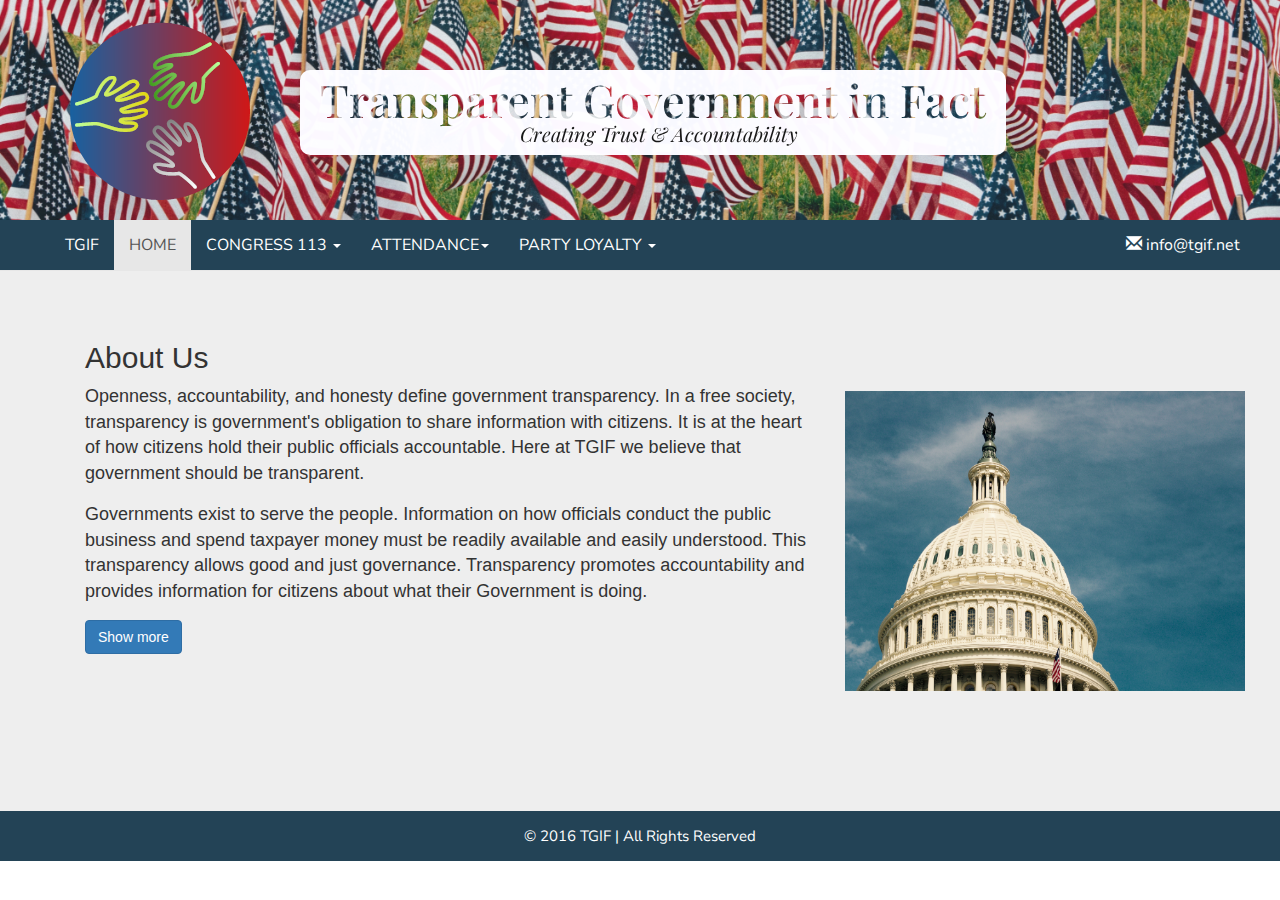
<file: index.html>
<!DOCTYPE html>
<html lang="en">
  <head>
    <meta charset="utf-8" />
    <!--
    <link rel="stylesheet" href="/style/bootstrap.css"> -->
    <meta name="viewport" content="width=device-width, initial-scale=1" />

    <link
      rel="stylesheet"
      href="https://maxcdn.bootstrapcdn.com/bootstrap/3.3.7/css/bootstrap.min.css"
    />

    <link rel="stylesheet" type="text/css" href="/style/styles.css" />

    <link
      href="https://fonts.googleapis.com/css?family=Playfair+Display:900,900i"
      rel="stylesheet"
    />
    <link
      href="https://fonts.googleapis.com/css?family=Nunito+Sans:300,400"
      rel="stylesheet"
    />
    <title>HOME</title>
  </head>

  <body>
    <header>
      <div class="overlay">
        <h1>Transparent Government in Fact</h1>
        <p>Creating Trust &amp; Accountability</p>
      </div>
      <div>
        <img class="logo-img" src="logo.png" alt="TGIF logo" />
      </div>
    </header>

    <!-- Navbar content -->
    <div class="jumbotron">
      <nav
        class="navbar navbar-default navbar-static-top"
        role="navigation"
        id="myNav"
      >
        <ul class="nav navbar-nav">
          <li>
            <a
              href="https://obamawhitehouse.archives.gov/the-press-office/transparency-and-open-government"
              >TGIF
            </a>
          </li>
          <li class="active">
            <a href="#">HOME </a>
          </li>
          <li class="dropdown">
            <a href="#" class="dropdown-toggle" data-toggle="dropdown"
              >CONGRESS 113 <b class="caret"></b
            ></a>
            <ul class="dropdown-menu">
              <li><a href="senate-starter-page.html">SENATE</a></li>
              <li><a href="house-starter-page.html">HOUSE</a></li>
            </ul>
          </li>
          <li class="dropdown">
            <a href="#" class="dropdown-toggle" data-toggle="dropdown"
              >ATTENDANCE<b class="caret"></b
            ></a>
            <ul class="dropdown-menu">
              <li><a href="senate-attendance-starter-page.html">SENATE</a></li>
              <li><a href="house-attendance-starter-page.html">HOUSE</a></li>
            </ul>
          </li>
          <li class="dropdown">
            <a href="#" class="dropdown-toggle" data-toggle="dropdown"
              >PARTY LOYALTY <b class="caret"></b
            ></a>
            <ul class="dropdown-menu">
              <li>
                <a href="senate-party-loyalty-starter-page.html">SENATE</a>
              </li>
              <li><a href="house-party-loyalty-starter-page.html">HOUSE</a></li>
            </ul>
          </li>
        </ul>
        <ul class="nav navbar-nav navbar-right">
          <li>
            <a href="mailto:info@tgif.net">
              <span class="glyphicon glyphicon-envelope"></span>
              info&#64;tgif.net
            </a>
          </li>
        </ul>
      </nav>
      <!--Main container-->

      <div class="container">
        <!-- <div class="content"> -->

        <div class="col-sm-8">
          <h2>About Us</h2>
          <p>
            Openness, accountability, and honesty define government
            transparency. In a free society, transparency is government's
            obligation to share information with citizens. It is at the heart of
            how citizens hold their public officials accountable. Here at TGIF
            we believe that government should be transparent.
          </p>
          <p>
            Governments exist to serve the people. Information on how officials
            conduct the public business and spend taxpayer money must be readily
            available and easily understood. This transparency allows good and
            just governance. Transparency promotes accountability and provides
            information for citizens about what their Government is doing.
          </p>
          <div class="collapse" id="block-id">
            <p>
              We also believe that government should be participatory. Public
              engagement enhances the Government's effectiveness and improves
              the quality of its decisions. Knowledge is widely dispersed in
              society, and public officials benefit from having access to that
              dispersed knowledge. We invite you to use our site to become
              actively engaged in American government.
            </p>

            <p>
              TGIF works to disclose information in forms that the public can
              readily find and use. We solicit public feedback to identify
              information of greatest use to the public.
            </p>

            <h3>Background History of Government Transparency</h3>
            <p>
              In the West, the idea that government should be open to public
              scrutiny and susceptible to public opinion dates back at least to
              the time of the Enlightenment, when many philosophes made an
              attack on absolutist doctrine of state secrecy, a core part of
              their intellectual project. The passage of formal legislative
              instruments to this end can also be traced to this time with
              Sweden, for example, (which then included Finland as a
              Swedish-governed territory) enacting free press legislation as
              part of its constitution (Freedom of the Press Act, 1766). This
              approach, and that of the philosophes more broadly, is strongly
              related to recent historiography on the eighteenth-century public
              sphere.
            </p>

            <p>
              Influenced by Enlightenment thought, the revolutions in America
              (1776) and France (1789), freedom of the press enshrined
              provisions and requirements for public budgetary accounting and
              freedom of the press in constitutional articles. In the nineteenth
              century, attempts by Metternichean statesmen to row back on these
              measures were vigorously opposed by a number of eminent liberal
              politicians and writers, Bentham, Mill and Acton prominent among
              the latter.
            </p>

            <p>
              Open government is widely seen to be a key hallmark of
              contemporary democratic practice and is often linked to the
              passing of freedom of information legislation. Scandinavian
              countries claim to have adopted the first freedom of information
              legislation, dating the origins of its modern provisions to the
              eighteenth century and Finland continuing the presumption of
              openness after gaining independence in 1917, passing its Act on
              Publicity of Official Documents in 1951 (superseded by new
              legislation in 1999).
            </p>

            <p>
              The United States passed its Freedom of Information Act (FOIA) in
              1966, FOIAs, Access to Information Acts (AIAs) or equivalent laws
              were passed in Denmark and Norway in 1970.
            </p>
          </div>
          <!-- aria-expanded attribute is mandatory -->
          <!-- bootstrap changes it to true/false on toggle -->
          <a
            href="#block-id"
            class="btn btn-primary"
            data-toggle="collapse"
            aria-expanded="false"
            aria-controls="block-id"
          >
            <span class="collapsed">
              Show more
            </span>

            <span class="expanded">
              Show Less
            </span>
          </a>
        </div>
        <div class="col-sm-4">
          <img
            class="home-img"
            src="congress.png"
            aria-describedby=""
            alt="image of building"
          />
        </div>
      </div>

      <!-- Footer -->

      <div class="myFooter">
        <footer>
          <!-- Copyright -->
          <a>© 2016 TGIF | All Rights Reserved</a>
          <!-- Copyright -->
        </footer>
      </div>
    </div>

    <script src="https://ajax.googleapis.com/ajax/libs/jquery/3.3.1/jquery.min.js"></script>

    <script src="https://maxcdn.bootstrapcdn.com/bootstrap/3.3.7/js/bootstrap.min.js"></script>

    <script></script>
  </body>
</html>
</file>
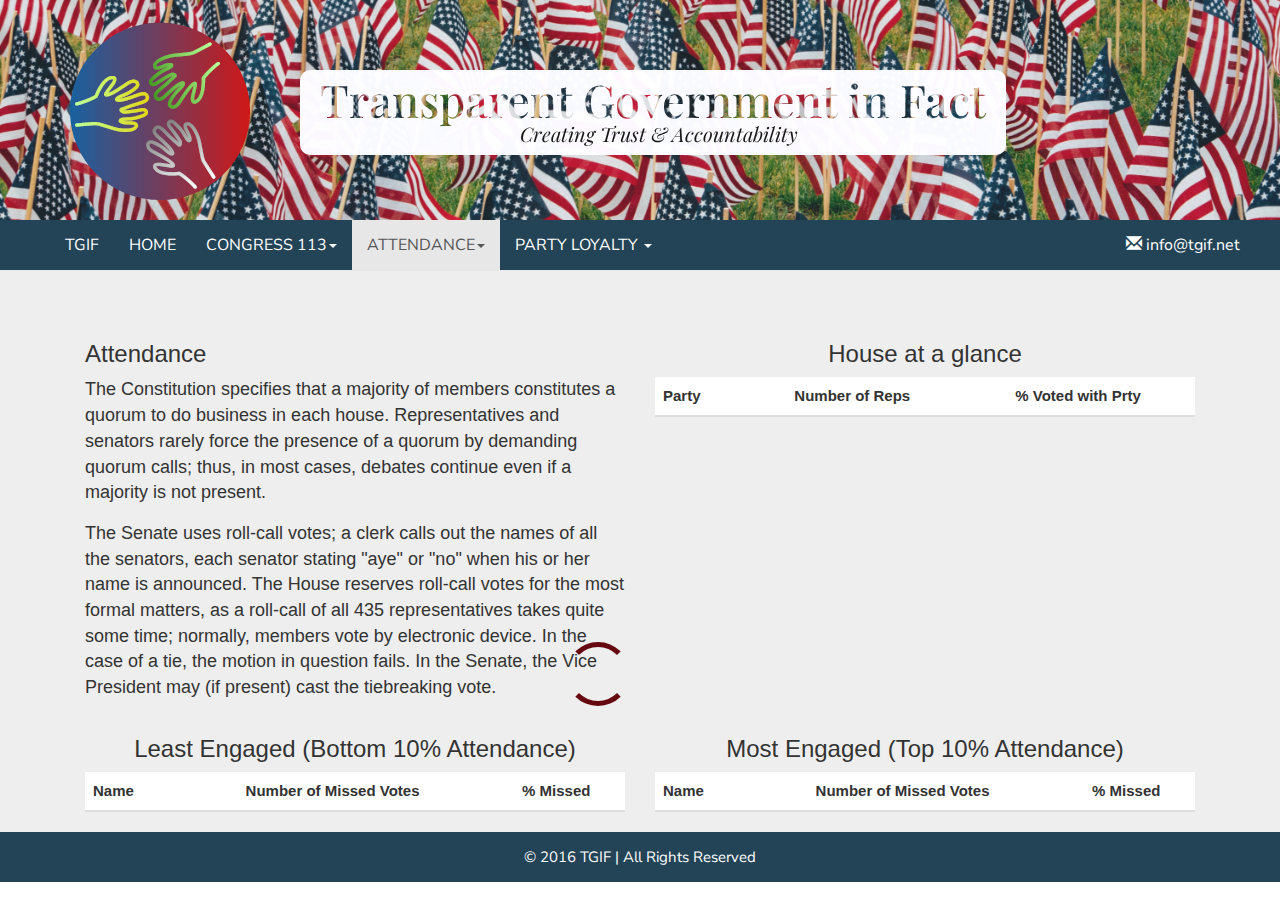
<file: house-attendance-starter-page.html>
<!DOCTYPE html>
<html lang="en">

<head>
    <meta charset="utf-8">
    <meta name="viewport" content="width=device-width, initial-scale=1">
    <link rel="stylesheet" href="https://maxcdn.bootstrapcdn.com/bootstrap/3.3.7/css/bootstrap.min.css">
    <link rel="stylesheet" type="text/css" href="/style/styles.css">
    <link href="https://fonts.googleapis.com/css?family=Playfair+Display:900,900i" rel="stylesheet">
    <link href="https://fonts.googleapis.com/css?family=Nunito+Sans:300,400" rel="stylesheet">
    <title>HOUSE ATTENDANCE</title>
</head>

<body>
    <!--START header img-->
    <!--loader
    <div id="loader"></div>

    <div style="display:none;" id="myDiv" class="animate-bottom"></div>-->
    <header>
        <div class="overlay">
            <h1>Transparent Government in Fact</h1>
            <p>Creating Trust &amp; Accountability</p>
        </div>
        <div>
            <img class="logo-img" src="logo.png" alt="TGIF logo">
        </div>
    </header>
    <!--END header img-->

    <!-- START Navbar content -->
    <div class="jumbotron">

        <nav class="navbar navbar-default navbar-static-top" role="navigation" id="myNav">
            <ul class="nav navbar-nav">
                <li>
                    <a href="https://www.whitehouse.gov/the_press_office/TransparencyandOpenGovernment">TGIF</a>
                </li>

                <li>
                    <a href="index.html">HOME</a>
                </li>
                <li class="dropdown">
                    <a href="#" class="dropdown-toggle" data-toggle="dropdown">CONGRESS 113<b class="caret"></b></a>
                    <ul class="dropdown-menu">
                        <li><a href="senate-starter-page.html">SENATE</a></li>
                        <li><a href="house-starter-page.html">HOUSE</a></li>
                    </ul>
                </li>
                <li class="active" class="dropdown">
                    <a href="#" class="dropdown-toggle" data-toggle="dropdown">ATTENDANCE<b class="caret"></b></a>
                    <ul class="dropdown-menu">
                        <li><a href="senate-attendance-starter-page.html">SENATE</a></li>
                        <li><a href="#">HOUSE</a></li>
                    </ul>
                </li>
                <li class="dropdown">
                    <a href="#" class="dropdown-toggle" data-toggle="dropdown">PARTY LOYALTY <b class="caret"></b></a>
                    <ul class="dropdown-menu">
                        <li><a href="senate-party-loyalty-starter-page.html">SENATE</a></li>
                        <li><a href="house-party-loyalty-starter-page.html">HOUSE</a></li>
                    </ul>
                </li>
            </ul>
            <ul class="nav navbar-nav navbar-right">
                <li>
                    <a href="mailto:info@tgif.net">
                        <span class="glyphicon glyphicon-envelope"></span> info&#64;tgif.net
                    </a>
                </li>
            </ul>
        </nav>
        <!-- END Navbar content -->
        <!-- START Table container-->
        <div class="container">

            <div class="col-sm-6">
                <h3>Attendance</h3>
                <p>The Constitution specifies that a majority of members constitutes a quorum to do business in each house. Representatives and senators rarely force the presence of a quorum by demanding quorum calls; thus, in most cases, debates continue even if a majority is not present.</p>

                <p>The Senate uses roll-call votes; a clerk calls out the names of all the senators, each senator stating "aye" or "no" when his or her name is announced. The House reserves roll-call votes for the most formal matters, as a roll-call of all 435 representatives takes quite some time; normally, members vote by electronic device. In the case of a tie, the motion in question fails. In the Senate, the Vice President may (if present) cast the tiebreaking vote.</p>
            </div>
            <div class="col-sm-6">
                <h3 class="text-center">House at a glance</h3>
                <table class="table">
                    <thead class="table thead-light">
                        <tr>
                            <th>Party</th>
                            <th class="text-center">Number of Reps</th>
                            <th class="text-center">% Voted with Prty</th>
                        </tr>
                    </thead>
                    <tbody id="attendance">
                    </tbody>
                </table>
            </div>
        </div>
        <div class="container">
            <div class="col-sm-6">
                <h3 class="text-center">Least Engaged (Bottom 10% Attendance)</h3>
                <table class="table">
                    <thead class="table thead-light">
                        <tr>
                            <th>Name</th>
                            <th class="text-center">Number of Missed Votes</th>
                            <th class="text-center">% Missed</th>
                        </tr>
                    </thead>
                    <tbody id="least_engaged">

                    </tbody>
                </table>
            </div>

            <!-- TABLE top attendance -->
            <div class="col-sm-6">
                <h3 class="text-center">Most Engaged (Top 10% Attendance)</h3>
                <table class="table">
                    <thead class="table thead-light">
                        <tr>
                            <th>Name</th>
                            <th class="text-center">Number of Missed Votes</th>
                            <th class="text-center">% Missed</th>
                        </tr>
                    </thead>
                    <tbody id="most_engaged">

                    </tbody>
                </table>

            </div>
            <div id="lds-dual-ring"></div>
        </div>
        <!-- END Main container-->

        <!--START Footer -->
        <div class="myFooter">
            <footer>
                <!-- Copyright -->
                <a>© 2016 TGIF | All Rights Reserved</a>
                <!-- Copyright -->
            </footer>
        </div>
        <!-- END Footer -->


        <script src="statistics.js"></script>

        <script src="https://ajax.googleapis.com/ajax/libs/jquery/3.3.1/jquery.min.js"></script>
        <script src="https://maxcdn.bootstrapcdn.com/bootstrap/3.3.7/js/bootstrap.min.js"></script>
        
    </div>

</body>

</html>
</file>
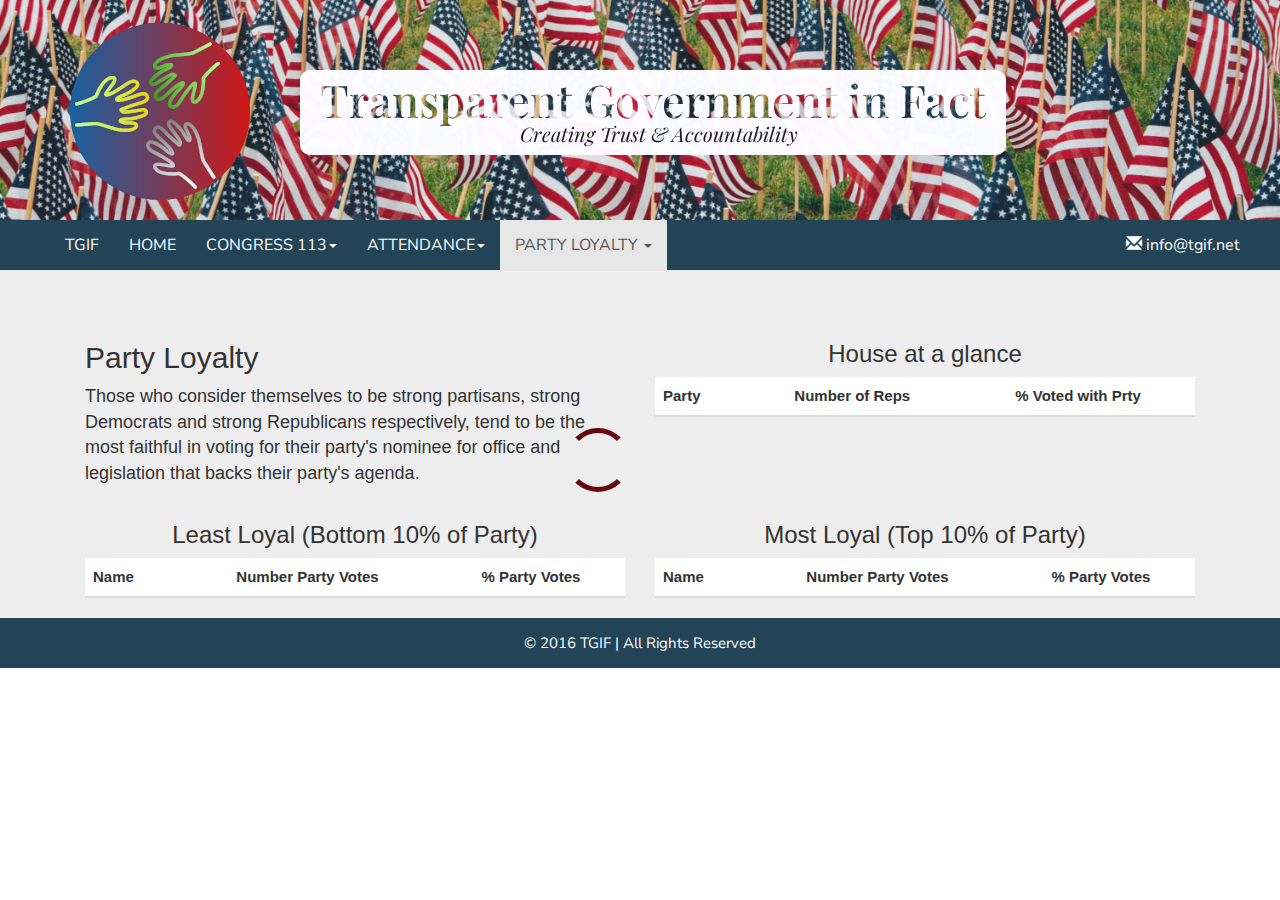
<file: house-party-loyalty-starter-page.html>
<!DOCTYPE html>
<html lang="en">

<head>
    <meta charset="utf-8">
    <meta name="viewport" content="width=device-width, initial-scale=1">
    <link rel="stylesheet" href="https://maxcdn.bootstrapcdn.com/bootstrap/3.3.7/css/bootstrap.min.css">
    <link rel="stylesheet" type="text/css" href="/style/styles.css">
    <link href="https://fonts.googleapis.com/css?family=Playfair+Display:900,900i" rel="stylesheet">
    <link href="https://fonts.googleapis.com/css?family=Nunito+Sans:300,400" rel="stylesheet">
    <title>HOUSE LOYALTY</title>
</head>

<body>
    <!--START header img-->
    <header>
        <div class="overlay">
            <h1>Transparent Government in Fact</h1>
            <p>Creating Trust &amp; Accountability</p>
        </div>
        <div>
            <img class="logo-img" src="logo.png" alt="TGIF logo">
        </div>
    </header>
    <!--END header img-->

    <!-- START Navbar content -->
    <div class="jumbotron">
        <nav class="navbar navbar-default navbar-static-top" role="navigation" id="myNav">
            <ul class="nav navbar-nav">
                <li><a  href="https://www.whitehouse.gov/the_press_office/TransparencyandOpenGovernment">TGIF</a>
                </li>
                <li>
                    <a href="index.html">HOME</a>
                </li>
                <li class="dropdown">
                    <a href="#" class="dropdown-toggle" data-toggle="dropdown">CONGRESS 113<b class="caret"></b></a>
                    <ul class="dropdown-menu">
                        <li><a href="senate-starter-page.html">SENATE</a></li>
                        <li><a href="house-starter-page.html">HOUSE</a></li>
                    </ul>
                </li>
                <li class="dropdown">
                    <a href="#" class="dropdown-toggle" data-toggle="dropdown">ATTENDANCE<b class="caret"></b></a>
                    <ul class="dropdown-menu">
                        <li><a href="senate-attendance-starter-page.html">SENATE</a></li>
                        <li><a href="house-attendance-starter-page.html">HOUSE</a></li>
                    </ul>
                </li>
                <li class="active" class="dropdown">
                    <a href="#" class="dropdown-toggle" data-toggle="dropdown">PARTY LOYALTY <b class="caret"></b></a>
                    <ul class="dropdown-menu">
                        <li><a href="senate-party-loyalty-starter-page.html">SENATE</a></li>
                        <li><a href="#">HOUSE</a></li>
                    </ul>
                </li>
            </ul>
            <ul class="nav navbar-nav navbar-right">
                <li>
                    <a href="mailto:info@tgif.net">
                        <span class="glyphicon glyphicon-envelope"></span> info&#64;tgif.net
                    </a>
                </li>
            </ul>
        </nav>
        <!-- END Navbar content -->

        <!--START Table container-->
        <div class="container">
            <div class="col-sm-6">
                <h2>Party Loyalty</h2>
                <p>Those who consider themselves to be strong partisans, strong Democrats and strong Republicans respectively, tend to be the most faithful in voting for their party's nominee for office and legislation that backs their party's agenda. </p>
            </div>
            <!-- Table attendance-->
            <div class="col-sm-6">
                <h3 class="text-center">House at a glance</h3>
                <table class="table">
                    <thead class="table thead-light">
                        <tr>
                            <th>Party</th>
                            <th class="text-center">Number of Reps</th>
                            <th class="text-center">% Voted with Prty</th>
                        </tr>
                    </thead>
                    <tbody id="attendance">

                    </tbody>
                </table>
            </div>
        </div>
        <div class="container">
            <!-- TABLE least loyal-->
            <div class="col-sm-6">
                <h3 class="text-center">Least Loyal (Bottom 10% of Party)</h3>
                <table class="table">
                    <thead class="table thead-light">
                        <tr>
                            <th>Name</th>
                            <th class="text-center">Number Party Votes</th>
                            <th class="text-center">% Party Votes</th>
                        </tr>
                    </thead>
                    <tbody id="least_loyal">

                    </tbody>
                </table>
            </div>
            <!-- TABLE most loyal -->
            <div class="col-sm-6">
                <h3 class="text-center">Most Loyal (Top 10% of Party)</h3>
                <table class="table">
                    <thead class="table thead-light">
                        <tr>
                            <th>Name</th>
                            <th class="text-center">Number Party Votes</th>
                            <th class="text-center">% Party Votes</th>
                        </tr>
                    </thead>
                    <tbody id="most_loyal">

                    </tbody>
                </table>
            </div>
            <div id="lds-dual-ring"></div>
        </div>
        <!--END main container-->

        <!--START Footer -->
        <div class="myFooter">
            <footer>
                <!-- Copyright -->
                <a>© 2016 TGIF | All Rights Reserved</a>
                <!-- Copyright -->
            </footer>
        </div>
        <!-- END Footer -->
    </div>
    <script src="statistics.js"></script>
    <script src="https://ajax.googleapis.com/ajax/libs/jquery/3.3.1/jquery.min.js"></script>
    <script src="https://maxcdn.bootstrapcdn.com/bootstrap/3.3.7/js/bootstrap.min.js"></script>
   
</body>

</html>
</file>
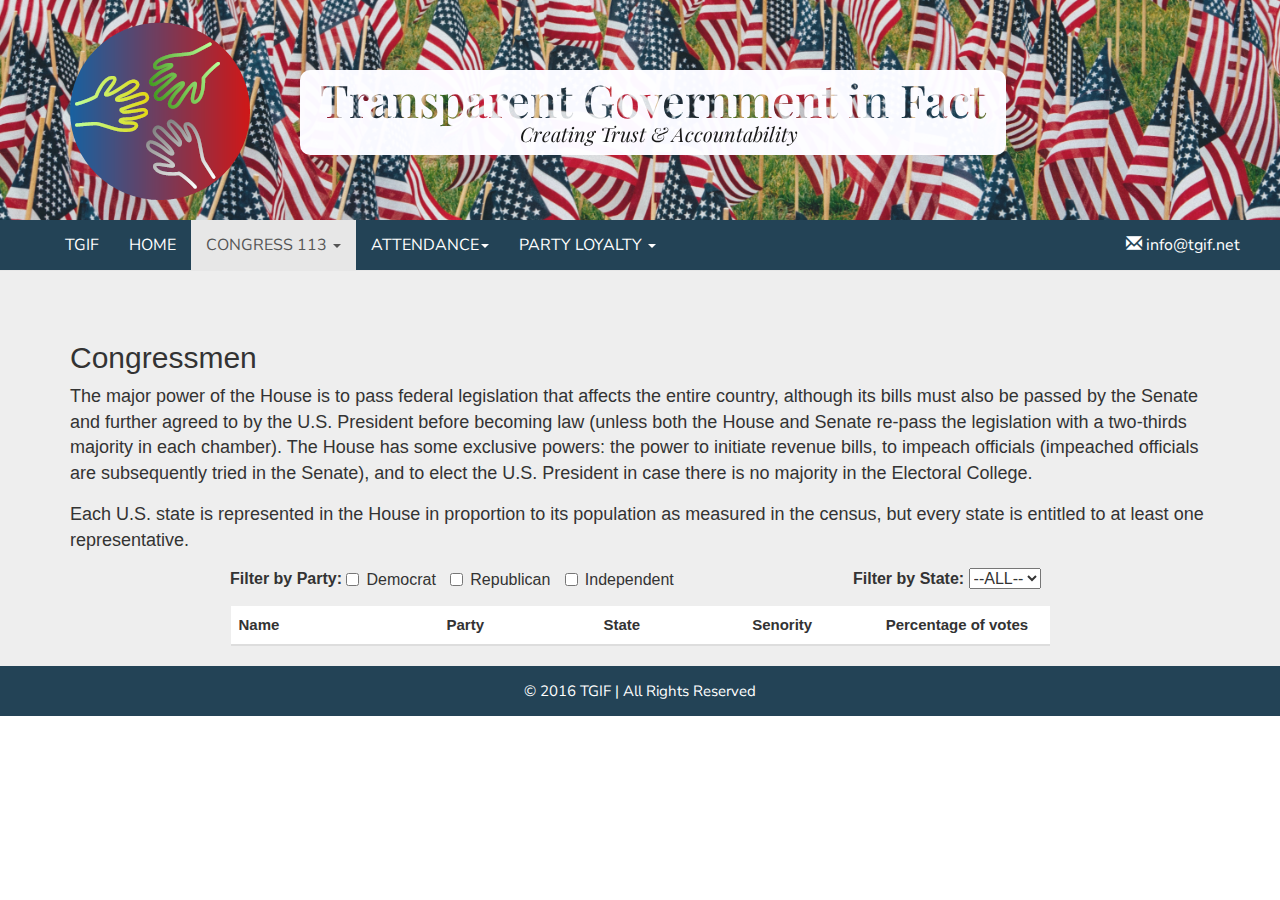
<file: house-starter-page.html>
<!DOCTYPE html>
<html lang="en">

<head>
    <meta charset="utf-8">
    <meta name="viewport" content="width=device-width, initial-scale=1">
    <link rel="stylesheet" href="https://maxcdn.bootstrapcdn.com/bootstrap/3.3.7/css/bootstrap.min.css">
    <link rel="stylesheet" type="text/css" href="/style/styles.css">
    <link href="https://fonts.googleapis.com/css?family=Playfair+Display:900,900i" rel="stylesheet">
    <link href="https://fonts.googleapis.com/css?family=Nunito+Sans:300,400" rel="stylesheet">
    <title>HOUSE MEMBERS</title>
</head>

<body>
    <!--START header img-->
    <header>
        <div class="overlay">
            <h1>Transparent Government in Fact</h1>
            <p>Creating Trust &amp; Accountability</p>
        </div>
        <div>
            <img class="logo-img" src="logo.png" alt="TGIF logo">
        </div>
    </header>
    <!--END header img-->

    <!-- START Navbar content -->
    <div class="jumbotron">
        <nav class="navbar navbar-default navbar-static-top" role="navigation" id="myNav">
            <ul class="nav navbar-nav">
                <li>
                    <a href="https://www.whitehouse.gov/the_press_office/TransparencyandOpenGovernment">TGIF </a>
                </li>
                <li>
                    <a href="index.html">HOME </a>
                </li>
                <li class="active" class="dropdown">
                    <a href="#" class="dropdown-toggle" data-toggle="dropdown">CONGRESS 113 <b class="caret"></b></a>
                    <ul class="dropdown-menu">
                        <li><a href="senate-starter-page.html">SENATE</a></li>
                        <li><a href="#">HOUSE</a></li>
                    </ul>
                </li>
                <li class="dropdown">
                    <a href="#" class="dropdown-toggle" data-toggle="dropdown">ATTENDANCE<b class="caret"></b></a>
                    <ul class="dropdown-menu">
                        <li><a href="senate-attendance-starter-page.html">SENATE</a></li>
                        <li><a href="house-attendance-starter-page.html">HOUSE</a></li>
                    </ul>
                </li>
                <li class="dropdown">
                    <a href="#" class="dropdown-toggle" data-toggle="dropdown">PARTY LOYALTY <b class="caret"></b></a>
                    <ul class="dropdown-menu">
                        <li><a href="senate-party-loyalty-starter-page.html">SENATE</a></li>
                        <li><a href="house-party-loyalty-starter-page.html">HOUSE</a></li>
                    </ul>
                </li>
            </ul>
            <ul class="nav navbar-nav navbar-right">
                <li>
                    <a href="mailto:info@tgif.net">
                        <span class="glyphicon glyphicon-envelope"></span> info&#64;tgif.net
                    </a>
                </li>
            </ul>
        </nav>
        <!-- END Navbar content -->
        <!-- START Main container-->
        <div class="container">

            <div>
                <h2>Congressmen</h2>
                <p>The major power of the House is to pass federal legislation that affects the entire country, although its bills must also be passed by the Senate and further agreed to by the U.S. President before becoming law (unless both the House and Senate re-pass the legislation with a two-thirds majority in each chamber). The House has some exclusive powers: the power to initiate revenue bills, to impeach officials (impeached officials are subsequently tried in the Senate), and to elect the U.S. President in case there is no majority in the Electoral College.</p>
                <p>Each U.S. state is represented in the House in proportion to its population as measured in the census, but every state is entitled to at least one representative. </p>

                <!--START filter content-->

                <div class="row">
                    <div>
                        <p id="party-filter">Filter by Party:
                            <label class="checkbox-inline">
                                <input type="checkbox" value="D" id="D" class="filter" name="chkb">Democrat
                            </label>
                            <label class="checkbox-inline">
                                <input type="checkbox" value="R" id="R" class="filter" name="chkb">Republican
                            </label>
                            <label class="checkbox-inline">
                                <input type="checkbox" value="I" id="I" class="filter" name="chkb">Independent
                            </label>
                        </p>
                        <p>Filter by State:
                            <select class="selectpicker" id="state-filter">
                                <option value="ALL">--ALL--</option>
                            </select>
                        </p>
                    </div>
                    <!--END filter content-->
                    <!--START table content-->
                 
                        <table class="table" id="member-table">
                            <thead class="table thead-light">
                                <tr>
                                    <th class="col-md-1">Name</th>
                                    <th class="col-md-1 text-center">Party</th>
                                    <th class="col-md-1 text-center">State</th>
                                    <th class="col-md-1 text-center">Senority</th>
                                    <th class="col-md-1 text-center">Percentage of votes</th>
                                </tr>
                            </thead>
                            <tbody id="tbody">

                            </tbody>
                        </table>
                    
                </div>
            </div>
        </div>
        <!-- END Main container-->
        <!--START Footer -->
        <div class="myFooter">
            <footer>
                <!-- Copyright -->
                <a>© 2016 TGIF | All Rights Reserved</a>
                <!-- Copyright -->
            </footer>
        </div>
    </div>
    <!-- END Footer -->
    <script src="statistics.js"></script>
    <script src="https://ajax.googleapis.com/ajax/libs/jquery/3.3.1/jquery.min.js"></script>
    <script src="https://maxcdn.bootstrapcdn.com/bootstrap/3.3.7/js/bootstrap.min.js"></script>
    <!--function for sticky nav bar-->

    
</body>

</html>
</file>
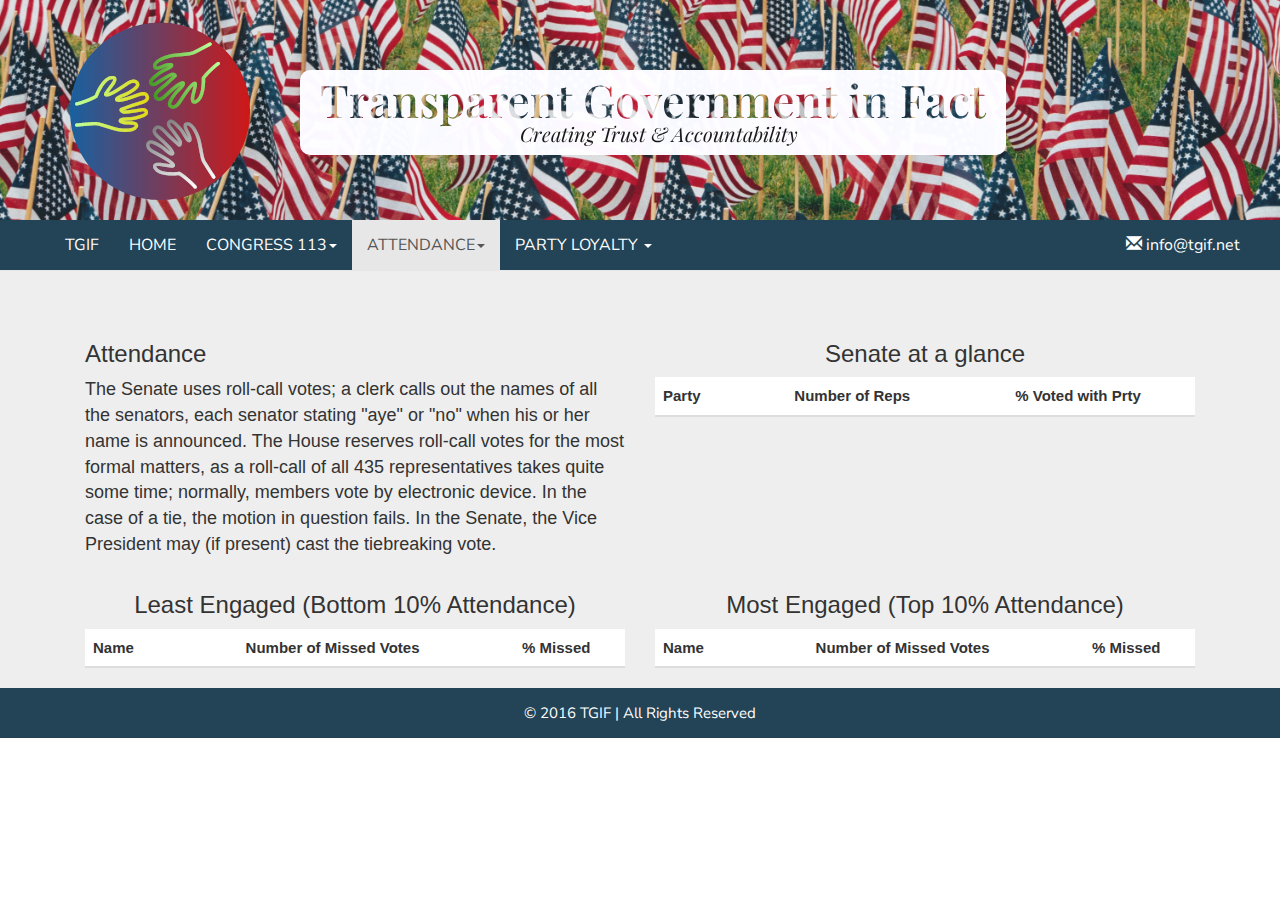
<file: senate-attendance-starter-page.html>
<!DOCTYPE html>
<html lang="en">

<head>
    <meta charset="utf-8">

    <meta name="viewport" content="width=device-width, initial-scale=1">
    <link rel="stylesheet" href="https://maxcdn.bootstrapcdn.com/bootstrap/3.3.7/css/bootstrap.min.css">
    <link rel="stylesheet" type="text/css" href="/style/styles.css">
    <link href="https://fonts.googleapis.com/css?family=Playfair+Display:900,900i" rel="stylesheet">
    <link href="https://fonts.googleapis.com/css?family=Nunito+Sans:300,400" rel="stylesheet">
    <title>SENATE ATTENDANCE</title>
</head>

<body>

    <!--START header img-->
    <header>
        <div class="overlay">
            <h1>Transparent Government in Fact</h1>
            <p>Creating Trust &amp; Accountability</p>
        </div>
        <div>
            <img class="logo-img" src="logo.png" alt="TGIF logo">
        </div>
    </header>
    <!--END header img-->

    <!--START loader-->



    <!--END loader-->

    <!-- START Navbar content -->
    <div class="jumbotron">
        <nav class="navbar navbar-default navbar-static-top" role="navigation" id="myNav">
            <ul class="nav navbar-nav">
                <li>
                    <a href="https://www.whitehouse.gov/the_press_office/TransparencyandOpenGovernment">TGIF</a>
                </li>
                <li>
                    <a href="index.html">HOME</a>
                </li>
                <li class="dropdown">
                    <a href="#" class="dropdown-toggle" data-toggle="dropdown">CONGRESS 113<b class="caret"></b></a>
                    <ul class="dropdown-menu">
                        <li><a href="senate-starter-page.html">SENATE</a></li>
                        <li><a href="house-starter-page.html">HOUSE</a></li>
                    </ul>
                </li>
                <li class="active" class="dropdown">
                    <a href="#" class="dropdown-toggle" data-toggle="dropdown">ATTENDANCE<b class="caret"></b></a>
                    <ul class="dropdown-menu">
                        <li><a href="#">SENATE</a></li>
                        <li><a href="house-attendance-starter-page.html">HOUSE</a></li>
                    </ul>
                </li>
                <li class="dropdown">
                    <a href="#" class="dropdown-toggle" data-toggle="dropdown">PARTY LOYALTY <b class="caret"></b></a>
                    <ul class="dropdown-menu">
                        <li><a href="senate-party-loyalty-starter-page.html">SENATE</a></li>
                        <li><a href="house-party-loyalty-starter-page.html">HOUSE</a></li>
                    </ul>
                </li>
            </ul>
            <ul class="nav navbar-nav navbar-right">
                <li>
                    <a href="mailto:info@tgif.net">
                        <span class="glyphicon glyphicon-envelope"></span> info&#64;tgif.net
                    </a>
                </li>
            </ul>
        </nav>
        <!-- END Navbar content -->

        <!--Table container-->

        <div class="container">

            <div class="col-sm-6">
                <h3>Attendance</h3>
                <p class="collapse">The Constitution specifies that a majority of members constitutes a quorum to do business in each house. Representatives and senators rarely force the presence of a quorum by demanding quorum calls; thus, in most cases, debates continue even if a majority is not present.</p>

                <p>The Senate uses roll-call votes; a clerk calls out the names of all the senators, each senator stating "aye" or "no" when his or her name is announced. The House reserves roll-call votes for the most formal matters, as a roll-call of all 435 representatives takes quite some time; normally, members vote by electronic device. In the case of a tie, the motion in question fails. In the Senate, the Vice President may (if present) cast the tiebreaking vote.</p>


            </div>
            <div class="col-sm-6">
                <h3 class="text-center">Senate at a glance</h3>
                <table class="table">

                    <thead class="table thead-light">
                        <tr>
                            <th>Party</th>
                            <th class="text-center">Number of Reps</th>
                            <th class="text-center">% Voted with Prty</th>
                        </tr>
                    </thead>
                    <tbody id="attendance">

                    </tbody>
                </table>
            </div>
        </div>
        <div class="container">

            <div class="col-sm-6">

                <h3 class="text-center">Least Engaged (Bottom 10% Attendance)</h3>
                <table class="table">
                    <thead class="table thead-light">
                        <tr>
                            <th>Name</th>
                            <th class="text-center">Number of Missed Votes</th>
                            <th class="text-center">% Missed</th>
                        </tr>
                    </thead>
                    <tbody id="least_engaged">

                    </tbody>
                </table>
            </div>


            <div class="col-sm-6">
                <h3 class="text-center">Most Engaged (Top 10% Attendance)</h3>
                <table class="table">
                    <thead class="table thead-light">
                        <tr>
                            <th>Name</th>
                            <th class="text-center">Number of Missed Votes</th>
                            <th class="text-center">% Missed</th>
                        </tr>
                    </thead>
                    <tbody id="most_engaged">

                    </tbody>
                </table>

            </div>
        </div>
        <!-- END Main container-->

        <!--START Footer -->
        <div class="myFooter">
            <footer>
                <!-- Copyright -->
                <a>© 2016 TGIF | All Rights Reserved</a>
                <!-- Copyright -->
            </footer>
        </div>
    </div>
    <!-- END Footer -->
    <script src="statistics.js"></script>
    <script src="https://ajax.googleapis.com/ajax/libs/jquery/3.3.1/jquery.min.js"></script>
    <script src="https://maxcdn.bootstrapcdn.com/bootstrap/3.3.7/js/bootstrap.min.js"></script>
    <!--function for sticky nav bar-->
    
</body>

</html>
</file>
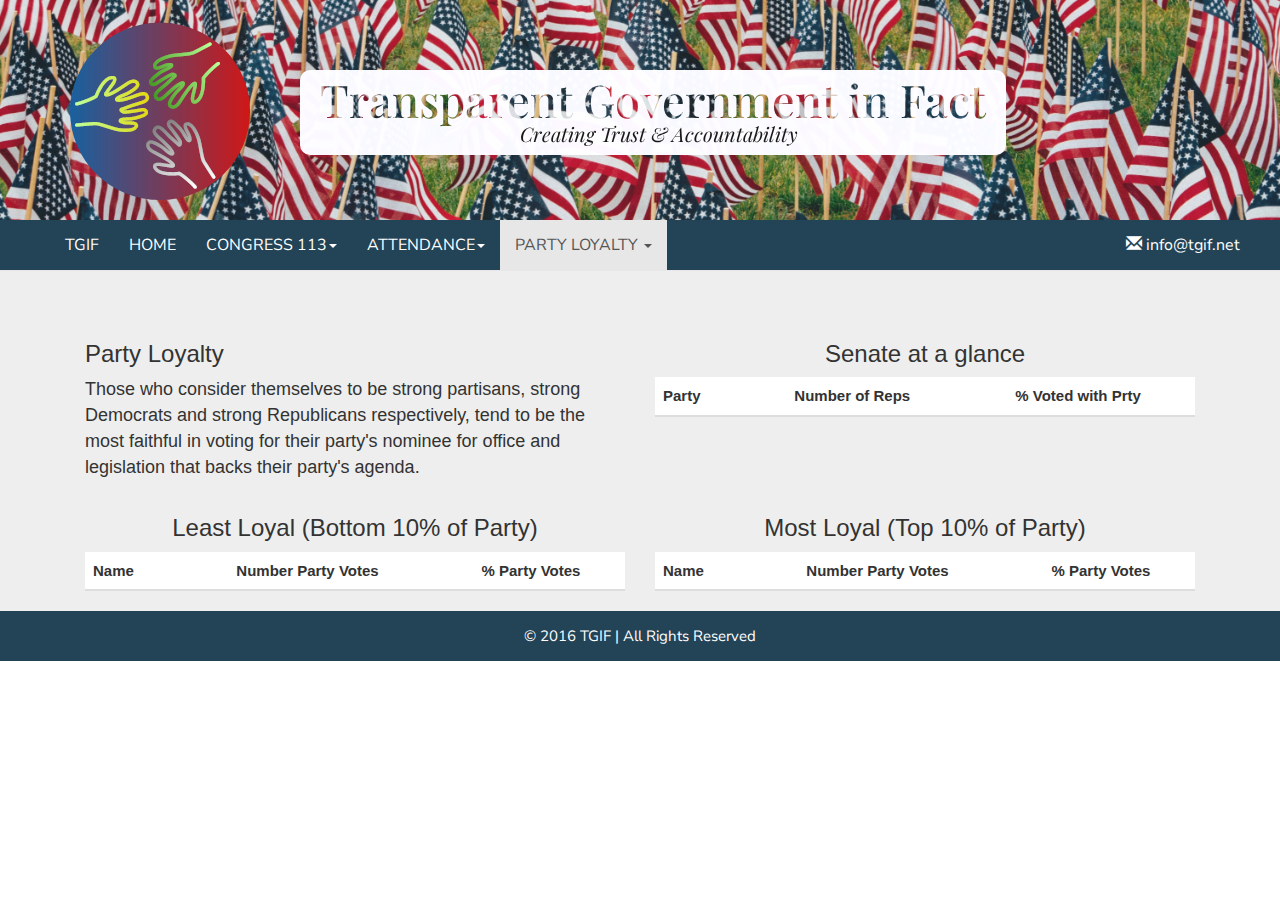
<file: senate-party-loyalty-starter-page.html>
<!DOCTYPE html>
<html lang="en">

<head>
    <meta charset="utf-8">
    <meta name="viewport" content="width=device-width, initial-scale=1">
    <link rel="stylesheet" href="https://maxcdn.bootstrapcdn.com/bootstrap/3.3.7/css/bootstrap.min.css">
    <link rel="stylesheet" type="text/css" href="/style/styles.css">
    <link href="https://fonts.googleapis.com/css?family=Playfair+Display:900,900i" rel="stylesheet">
    <link href="https://fonts.googleapis.com/css?family=Nunito+Sans:300,400" rel="stylesheet">
    <title>SENATE LOYALTY</title>
</head>

<body>
    <!--START header img-->
    <header>
        <div class="overlay">
            <h1>Transparent Government in Fact</h1>
            <p>Creating Trust &amp; Accountability</p>
        </div>
        <div>
            <img class="logo-img" src="logo.png" alt="TGIF logo">
        </div>
    </header>
    <!--END header img-->
    <!-- START Navbar content -->
    <div class="jumbotron">
        <nav class="navbar navbar-default navbar-static-top" role="navigation" id="myNav">
            <ul class="nav navbar-nav">
            <li>
            <a  href="https://www.whitehouse.gov/the_press_office/TransparencyandOpenGovernment">TGIF</a>
            </li>
                <li>
                    <a href="index.html">HOME</a>
                </li>
                <li class="dropdown">
                    <a href="#" class="dropdown-toggle" data-toggle="dropdown">CONGRESS 113<b class="caret"></b></a>
                    <ul class="dropdown-menu">
                        <li><a href="senate-starter-page.html">SENATE</a></li>
                        <li><a href="house-starter-page.html">HOUSE</a></li>
                    </ul>
                </li>
                <li class="dropdown">
                    <a href="#" class="dropdown-toggle" data-toggle="dropdown">ATTENDANCE<b class="caret"></b></a>
                    <ul class="dropdown-menu">
                        <li><a href="senate-attendance-starter-page.html">SENATE</a></li>
                        <li><a href="house-attendance-starter-page.html">HOUSE</a></li>
                    </ul>
                </li>
                <li class="active" class="dropdown">
                    <a href="#" class="dropdown-toggle" data-toggle="dropdown">PARTY LOYALTY <b class="caret"></b></a>
                    <ul class="dropdown-menu">
                        <li><a href="#">SENATE</a></li>
                        <li><a href="house-party-loyalty-starter-page.html">HOUSE</a></li>
                    </ul>
                </li>
            </ul>
            <ul class="nav navbar-nav navbar-right">
                <li>
                    <a href="mailto:info@tgif.net">
                        <span class="glyphicon glyphicon-envelope"></span> info&#64;tgif.net
                    </a>
                </li>
            </ul>
        </nav>
        <!-- END Navbar content -->

        <!--START Table container-->
        <div class="container">
            <div class="col-sm-6">
                <h3>Party Loyalty</h3>
                <p>Those who consider themselves to be strong partisans, strong Democrats and strong Republicans respectively, tend to be the most faithful in voting for their party's nominee for office and legislation that backs their party's agenda. </p>
            </div>
            <!-- Table attendance-->
            <div class="col-sm-6">
                <h3 class="text-center">Senate at a glance</h3>
                <table class="table">
                    <thead class="table thead-light">
                        <tr>
                            <th>Party</th>
                            <th class="text-center">Number of Reps</th>
                            <th class="text-center">% Voted with Prty</th>
                        </tr>
                    </thead>
                    <tbody id="attendance">

                    </tbody>
                </table>
            </div>
        </div>
        <div class="container">
            <!-- TABLE least loyal-->
            <div class="col-sm-6">
                <h3 class="text-center">Least Loyal (Bottom 10% of Party)</h3>
                <table class="table">
                    <thead class="table thead-light">
                        <tr>
                            <th>Name</th>
                            <th class="text-center">Number Party Votes</th>
                            <th class="text-center">% Party Votes</th>
                        </tr>
                    </thead>
                    <tbody id="least_loyal">

                    </tbody>
                </table>
            </div>
            <!-- TABLE most loyal -->
            <div class="col-sm-6">
                <h3 class="text-center">Most Loyal (Top 10% of Party)</h3>
                <table class="table">
                    <thead class="table thead-light">
                        <tr>
                            <th>Name</th>
                            <th class="text-center">Number Party Votes</th>
                            <th class="text-center">% Party Votes</th>
                        </tr>
                    </thead>
                    <tbody id="most_loyal">

                    </tbody>
                </table>
            </div>
        </div>
        <!--START Footer -->
        <div class="myFooter">
            <footer>
                <!-- Copyright -->
                <a>© 2016 TGIF | All Rights Reserved</a>
                <!-- Copyright -->
            </footer>
        </div>
        <!-- END Footer -->
    </div>
        <script src="statistics.js"></script>
        <script src="https://ajax.googleapis.com/ajax/libs/jquery/3.3.1/jquery.min.js"></script>
        <script src="https://maxcdn.bootstrapcdn.com/bootstrap/3.3.7/js/bootstrap.min.js"></script>
   
</body>

</html>
</file>
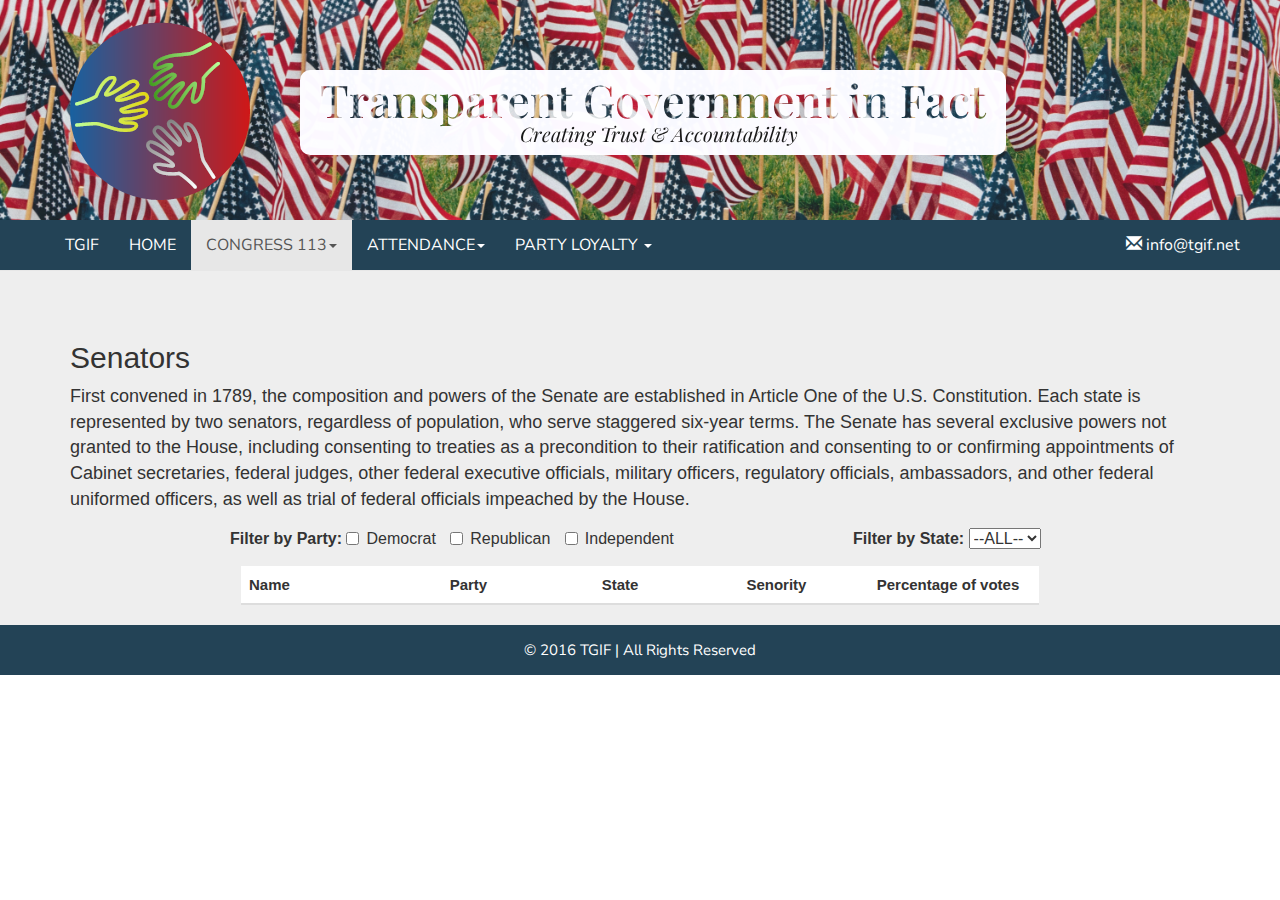
<file: senate-starter-page.html>
<!DOCTYPE html>
<html lang="en">

<head>
    <meta charset="utf-8">
    <meta name="viewport" content="width=device-width, initial-scale=1">
    <link rel="stylesheet" href="https://maxcdn.bootstrapcdn.com/bootstrap/3.3.7/css/bootstrap.min.css">
    <link rel="stylesheet" type="text/css" href="/style/styles.css">
    <link href="https://fonts.googleapis.com/css?family=Playfair+Display:900,900i" rel="stylesheet">
    <link href="https://fonts.googleapis.com/css?family=Nunito+Sans:300,400" rel="stylesheet">
    <title>SENATE MEMBERS</title>
</head>

<body>
    <!--START header img-->
    <header>
        <div class="overlay">
            <h1>Transparent Government in Fact</h1>
            <p>Creating Trust &amp; Accountability</p>
        </div>
        <div>
            <img class="logo-img" src="logo.png" alt="TGIF logo">
        </div>
    </header>
    <!--END header img-->
    <!-- START Navbar content -->
    <div class="jumbotron">
        <nav class="navbar navbar-default navbar-static-top" role="navigation" id="myNav">
            <ul class="nav navbar-nav">
                <li>
                    <a href="https://www.whitehouse.gov/the_press_office/TransparencyandOpenGovernment">TGIF</a>
                </li>
                <li>
                    <a href="index.html">HOME</a>
                </li>
                <li class="active" class="dropdown">
                    <a href="#" class="dropdown-toggle" data-toggle="dropdown">CONGRESS 113<b class="caret"></b></a>
                    <ul class="dropdown-menu">
                        <li><a href="#">SENATE</a></li>
                        <li><a href="house-starter-page.html">HOUSE</a></li>
                    </ul>
                </li>
                <li class="dropdown">
                    <a href="#" class="dropdown-toggle" data-toggle="dropdown">ATTENDANCE<b class="caret"></b></a>
                    <ul class="dropdown-menu">
                        <li><a href="senate-attendance-starter-page.html">SENATE</a></li>
                        <li><a href="house-attendance-starter-page.html">HOUSE</a></li>
                    </ul>
                </li>
                <li class="dropdown">
                    <a href="#" class="dropdown-toggle" data-toggle="dropdown">PARTY LOYALTY <b class="caret"></b></a>
                    <ul class="dropdown-menu">
                        <li><a href="senate-party-loyalty-starter-page.html">SENATE</a></li>
                        <li><a href="house-party-loyalty-starter-page.html">HOUSE</a></li>
                    </ul>
                </li>
            </ul>
            <ul class="nav navbar-nav navbar-right">
                <li>
                    <a href="mailto:info@tgif.net">
                        <span class="glyphicon glyphicon-envelope"></span> info&#64;tgif.net
                    </a>
                </li>
            </ul>
        </nav>
        <!-- END Navbar content -->

        <!--Table container-->
        <!-- START Main container-->
        <div class="container">

            <div>
                <h2>Senators</h2>
                <p>First convened in 1789, the composition and powers of the Senate are established in Article One of
                    the U.S. Constitution. Each state is represented by two senators, regardless of population, who
                    serve staggered six-year terms. The Senate has several exclusive powers not granted to the House,
                    including consenting to treaties as a precondition to their ratification and consenting to or
                    confirming appointments of Cabinet secretaries, federal judges, other federal executive officials,
                    military officers, regulatory officials, ambassadors, and other federal uniformed officers, as well
                    as trial of federal officials impeached by the House.</p>

                <!--START filter content-->
                <div class="row">
                    <div>
                        <p id="party-filter">Filter by Party:
                            <label class="checkbox-inline">
                                <input type="checkbox" value="D" id="D" class="filter" name="chkb">Democrat
                            </label>
                            <label class="checkbox-inline">
                                <input type="checkbox" value="R" id="R" class="filter" name="chkb">Republican
                            </label>
                            <label class="checkbox-inline">
                                <input type="checkbox" value="I" id="I" class="filter" name="chkb">Independent
                            </label>
                        </p>
                        <p>Filter by State:
                            <select class="selectpicker" id="state-filter">
                                <option value="ALL">--ALL--</option>
                            </select>
                        </p>
                    </div>
                    <!--END filter content-->

                    <!--START table content-->
                    <div class="container" id="app">
                        <table class="table" id="member-table">
                            <thead class="table thead-light">
                                <tr>
                                    <th class="col-lg-1">Name</th>
                                    <th class="col-lg-1 text-center">Party</th>
                                    <th class="col-lg-1 text-center">State</th>
                                    <th class="col-lg-1 text-center">Senority</th>
                                    <th class="col-lg-1 text-center">Percentage of votes</th>
                                </tr>
                            </thead>
                            <tbody id="tbody">

                            </tbody>
                        </table>
                    </div>
                </div>
            </div>
        </div>

        <!-- END Main container-->
        <!--START Footer -->
        <div class="myFooter">
            <footer>
                <!-- Copyright -->
                <a>© 2016 TGIF | All Rights Reserved</a>
                <!-- Copyright -->
            </footer>
        </div>
    </div>
    <!-- END Footer -->
    <!-- <script src="senate-house_attendance_statistics.js"></script> -->

    <script src="index.js"></script>
    <script src="https://ajax.googleapis.com/ajax/libs/jquery/3.3.1/jquery.min.js"></script>
    <script src="https://maxcdn.bootstrapcdn.com/bootstrap/3.3.7/js/bootstrap.min.js"></script>
    <!--function for sticky nav bar-->

</body>

</html>
</file>
<file: style/styles.css>
* {
  margin: 0px;
  padding: 0px;
}

.overlay {
  background-image: url("flag.png");
  height: 220px;
  background-size: cover;
  opacity: 0.9;
  top: 0px;
}

.overlay h1 {
  font-family: "Playfair display";
  font-size: 45px;
  position: absolute;
  top: 50px;
  left: 300px;
  mix-blend-mode: screen;
  padding: 5px 20px 30px 20px;
  background-color: ghostwhite;
  color: #000;
  border-radius: 10px;
}

.jumbotron {
  padding: 0px;
  margin: 0px;
  font-size: 15px;
}

.logo-img {
  position: absolute;
  display: inline-block;
  top: 12px;
  left: 60px;
  height: 200px;
  width: 200px;
}

.overlay p {
  color: black;
  position: absolute;
  top: 120px;
  left: 520px;
  font-family: "Playfair Display";
  font-style: italic;
  font-size: 20px;
}

.jumbotron p {
  font-size: 18px;
}

[aria-expanded="false"] > .expanded,
[aria-expanded="true"] > .collapsed {
  display: none;
}

.btn.btn-primary {
  margin-bottom: 10px;
}

.navbar {
  width: 100%;
  background-color: #234356;
  margin-bottom: 50px;
  font-family: "Nunito Sans", sans-serif;
}

.navbar {
  padding-left: 50px;
}

/* Links inside the navbar */
.nav.navbar-nav li a {
  font-size: 16px;
  text-decoration: none;
  color: white;
}

.navbar-right {
  padding-right: 40px;
}

.nav.navbar-nav li a:hover {
  background-color: #65080f;
  color: white;
}

.dropdown-menu li a {
  background-color: #234356;
  color: black;
}

.home-img {
  margin-top: 70px;
  margin-bottom: 120px;
  width: 400px;
  height: 300px;
}

.myFooter a {
  color: white;
  margin-bottom: 0px;
  font-family: "Nunito Sans", sans-serif;
  width: 100%;
}

.myFooter {
  text-align: center;
  background: #234356;
  height: 50px;
  line-height: 50px;
}

/* sticky nav bar */
.sticky {
  position: fixed;
  top: 0;
  width: 100%;
}

.sticky + .content {
  padding-top: 102px;
}

.row p {
  font-weight: bold;
}

select {
  font-weight: normal;
}

.row p {
  display: inline-block;
  margin-left: 175px;
  font-size: 16px;
}

#member-table {
  width: 70%;
  margin-left: auto;
  margin-right: auto;
}

td:nth-child(2),
td:nth-child(3),
td:nth-child(4),
td:nth-child(5) {
  text-align: center;
}

/* loader */

#lds-dual-ring {
  display: block;
  position: relative;
  left: 50%;
  top: 50%;
  width: 150px;
  height: 150px;
  margin: -75px 0 0 -75px;
}

#lds-dual-ring:after {
  content: " ";
  display: block;
  width: 64px;
  height: 64px;
  margin: 1px;
  border-radius: 50%;
  border: 5px solid red;
  border-color: #65080f transparent #65080f transparent;
  animation: lds-dual-ring 1.2s linear infinite;
}

@keyframes lds-dual-ring {
  0% {
    transform: rotate(0deg);
  }

  100% {
    transform: rotate(360deg);
  }
}
</file>
